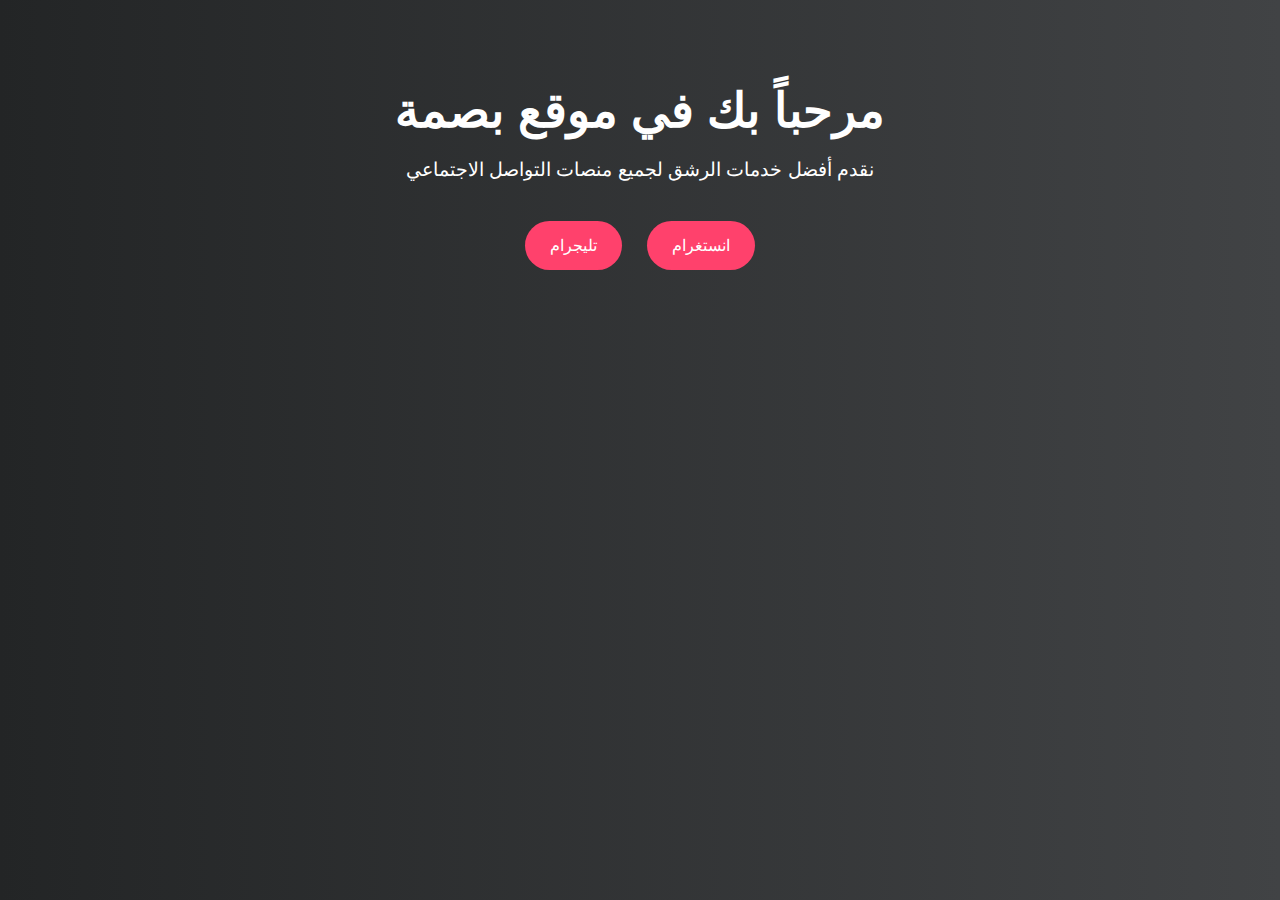
<file: index.html>
<!DOCTYPE html>
<html lang="ar" dir="rtl">
<head>
  <meta charset="UTF-8" />
  <meta name="viewport" content="width=device-width, initial-scale=1.0"/>
  <title>بصمة - خدمات رشق</title>
  <style>
    body {
      margin: 0;
      font-family: Arial, sans-serif;
      background: linear-gradient(to right, #232526, #414345);
      color: white;
      text-align: center;
      padding: 50px 20px;
    }
    h1 {
      font-size: 3em;
      margin-bottom: 20px;
    }
    p {
      font-size: 1.2em;
      margin-bottom: 30px;
    }
    .links a {
      display: inline-block;
      margin: 10px;
      padding: 15px 25px;
      background-color: #ff416c;
      color: white;
      text-decoration: none;
      border-radius: 30px;
      transition: background 0.3s ease;
    }
    .links a:hover {
      background-color: #ff4b2b;
    }
  </style>
</head>
<body>
  <h1>مرحباً بك في موقع بصمة</h1>
  <p>نقدم أفضل خدمات الرشق لجميع منصات التواصل الاجتماعي</p>
  <div class="links">
    <a href="https://instagram.com/zw_k" target="_blank">انستغرام</a>
    <a href="https://t.me/yxwrf" target="_blank">تليجرام</a>
  </div>
</body>
</html>
</file>
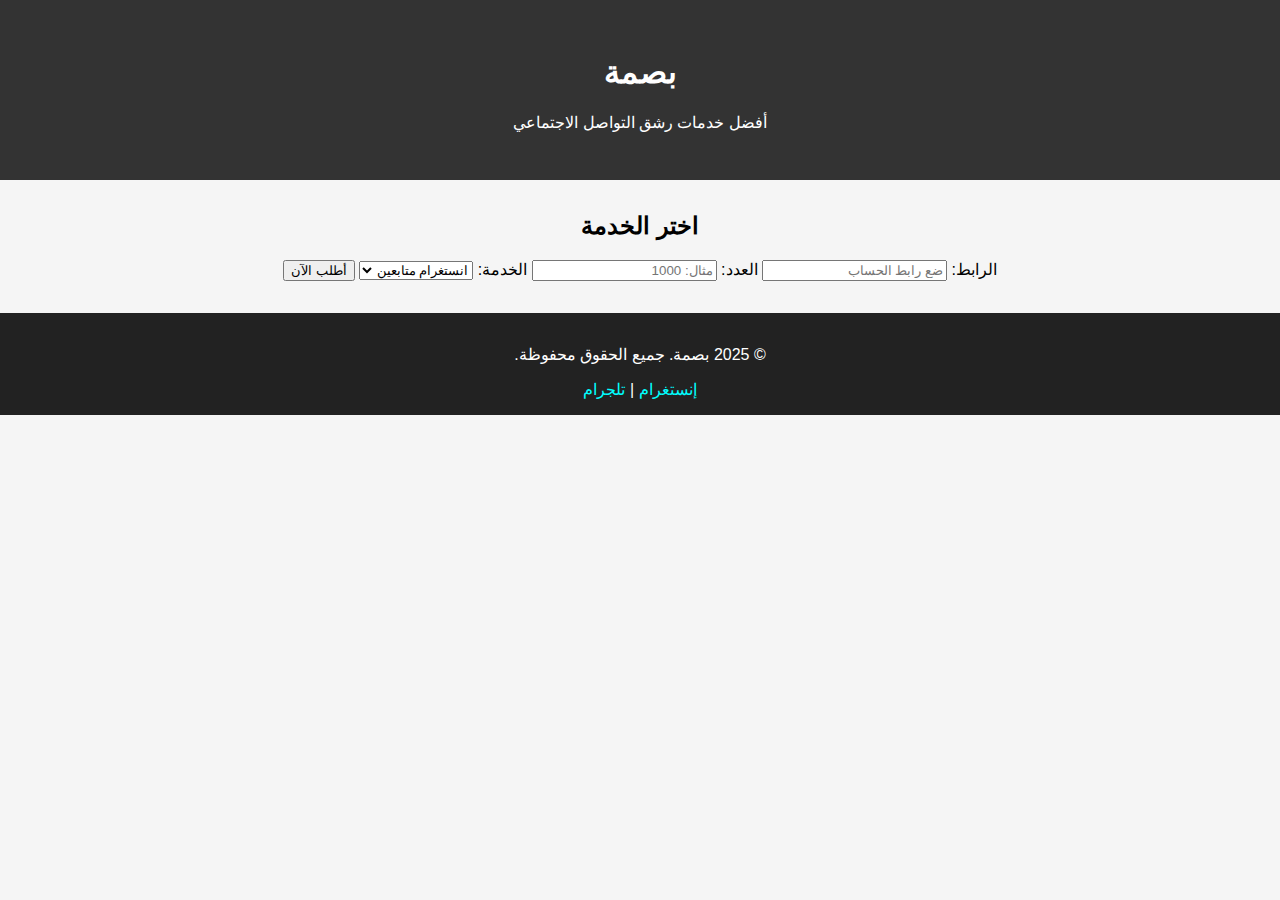
<file: basma/index.html>
<!DOCTYPE html>
<html lang="ar">
<head>
  <meta charset="UTF-8">
  <meta name="viewport" content="width=device-width, initial-scale=1">
  <title>بصمة - خدمات التواصل</title>
  <link rel="stylesheet" href="style.css">
</head>
<body>
  <header>
    <h1>بصمة</h1>
    <p>أفضل خدمات رشق التواصل الاجتماعي</p>
  </header>

  <main>
    <section class="services">
      <h2>اختر الخدمة</h2>
      <form id="orderForm">
        <label>الرابط:</label>
        <input type="text" name="link" required placeholder="ضع رابط الحساب">
        
        <label>العدد:</label>
        <input type="number" name="quantity" required placeholder="مثال: 1000">
        
        <label>الخدمة:</label>
        <select name="service">
          <option value="1">انستغرام متابعين</option>
          <option value="2">تلجرام مشتركين</option>
        </select>
        
        <button type="submit">أطلب الآن</button>
      </form>
    </section>
  </main>

  <footer>
    <p>© 2025 بصمة. جميع الحقوق محفوظة.</p>
    <a href="https://instagram.com/zw_k" target="_blank">إنستغرام</a> |
    <a href="https://t.me/yxwrf" target="_blank">تلجرام</a>
  </footer>

  <script src="script.js"></script>
</body>
</html>
</file>
<file: basma/style.css>
body {
  font-family: Arial, sans-serif;
  direction: rtl;
  background-color: #f5f5f5;
  margin: 0;
  padding: 0;
  text-align: center;
}

header {
  background-color: #333;
  color: #fff;
  padding: 2rem 1rem;
}

.services {
  margin: 2rem;
}

footer {
  background-color: #222;
  color: #fff;
  padding: 1rem;
}

footer a {
  color: #0ff;
  text-decoration: none;
}
</file>
